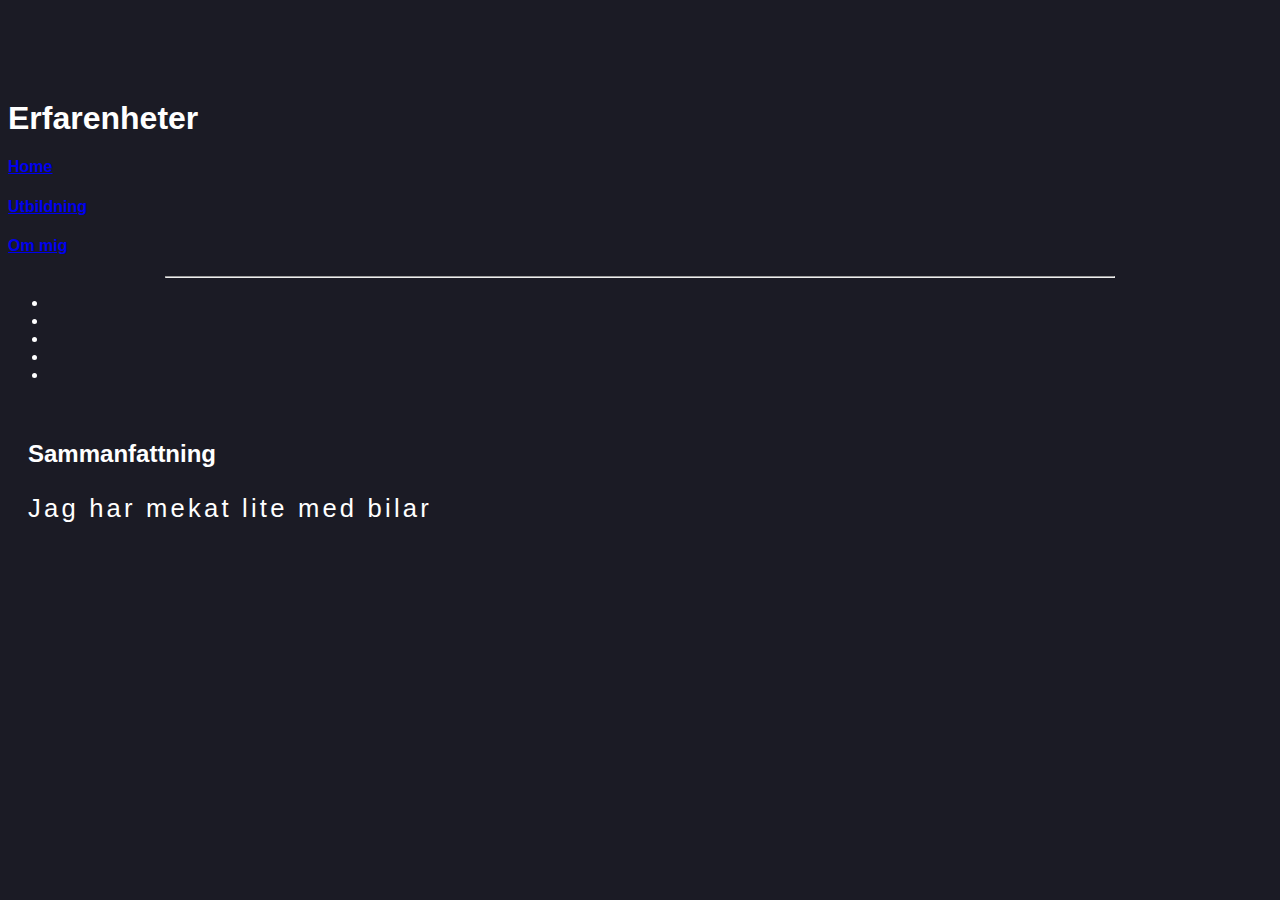
<file: index.html>
<!DOCTYPE html>
<html lang="en">
<head>
    <meta charset="UTF-8">
    <meta http-equiv="X-UA-Compatible" content="IE=edge">
    <meta name="viewport" content="width=device-width, initial-scale=1.0">
    <title>Document</title>
    <link href="CVI.css" rel="stylesheet">


</head>
<body>
<div class="container">
    <div class="row">
      <div class="col-md-10 col-md-offset-1">
        <div class="title text-center">
          <h1>Erfarenheter </h1>
          
          <h4 style="color: brown;"><a href="CV2.html">Home</a></h4>
          <h4 style="color: brown;"><a href="tableCV.html">Utbildning</a></h4>
          
          <h4 style="color: brown;"><a href="vfr.html">Om mig</a></h4>
          <hr />
          <ul class="list-inline">
            <li><i class="devicon-laravel-plain colored"></i></li>
            <li><i class="devicon-javascript-plain colored"></i></li>
            <li><i class="devicon-html5-plain colored"></i></li>
            <li><i class="devicon-angularjs-plain colored"></i></li>
            <li><i class="devicon-linux-plain"></i></li>
          </ul>
        </div>
        
        <!-- summary section -->
        <div class="summary">
          <h2 class="text-center">Sammanfattning</h2>
         
          
          <div class="row">
            <div class="col-md-3 col-sm-3">
              <p>Jag har mekat lite med bilar</p>
            </div>
            
          
        

</body>


</html>
</file>
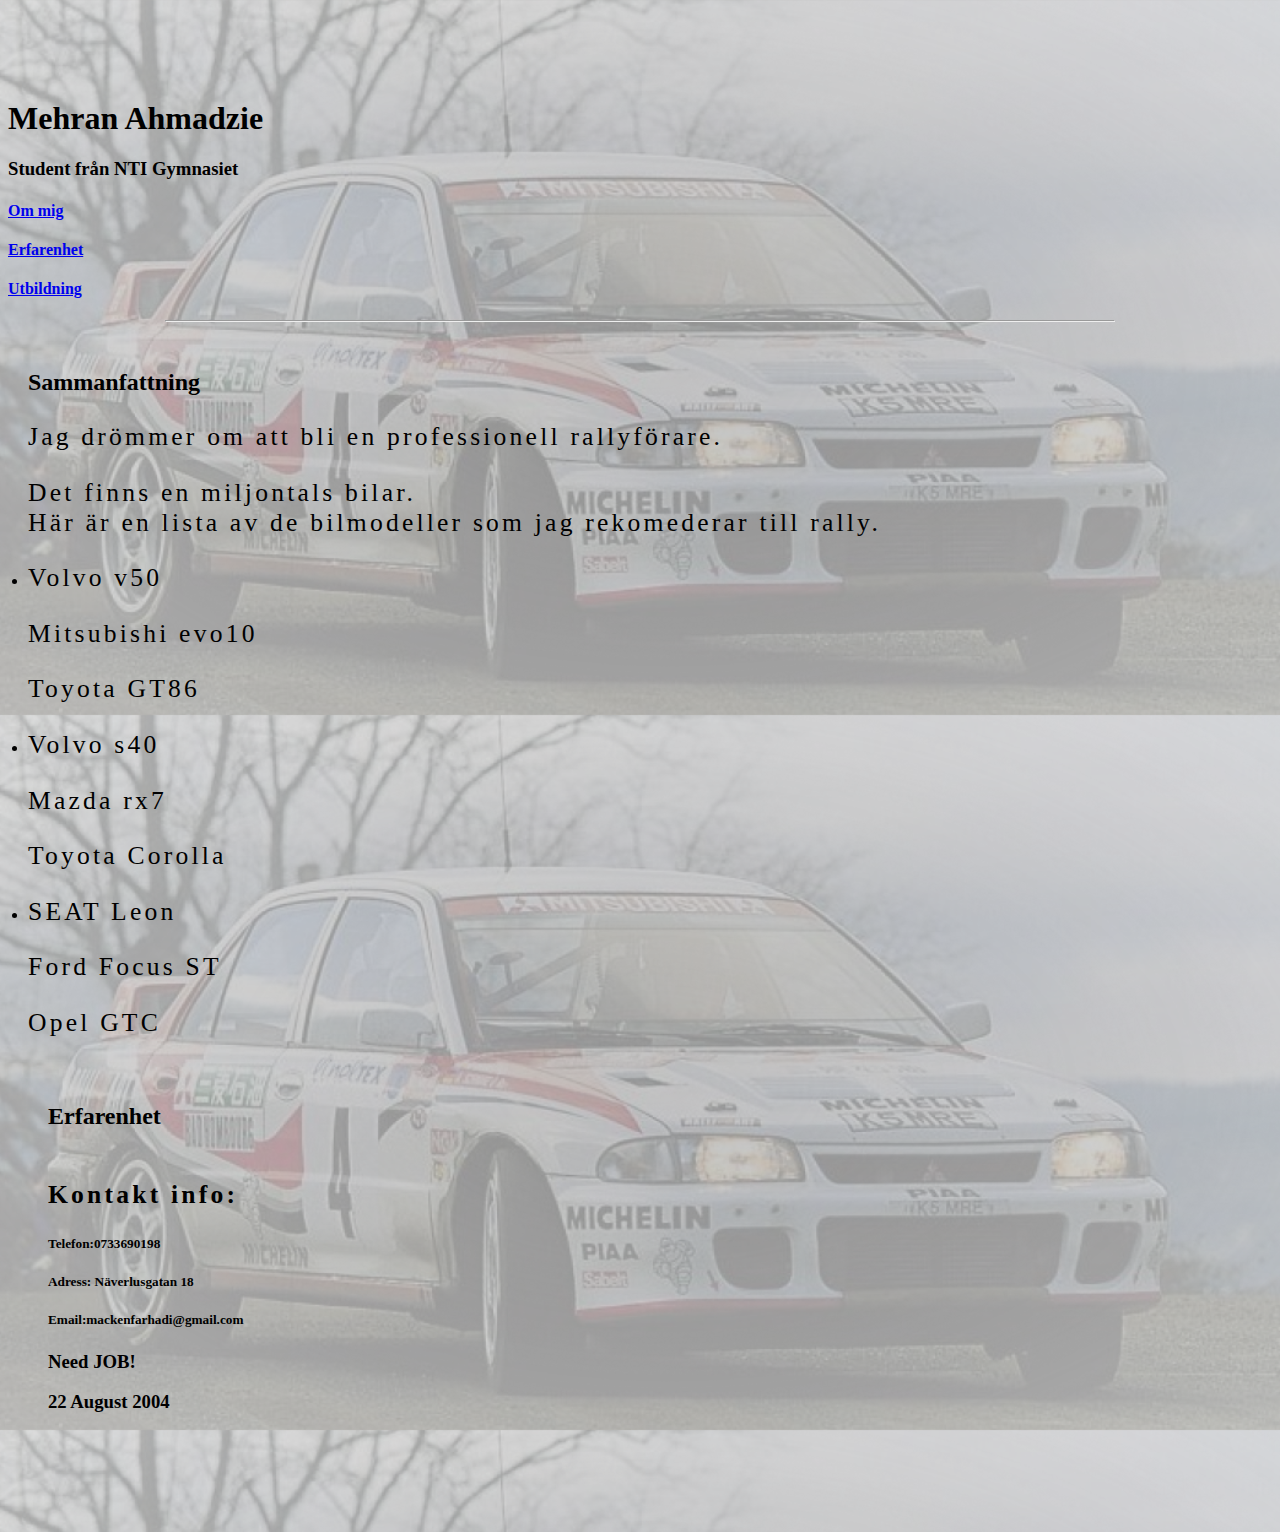
<file: CV2.html>
<!DOCTYPE html>
<html lang="en">
<head>
    <meta charset="UTF-8">
    <meta http-equiv="X-UA-Compatible" content="IE=edge">
    <meta name="viewport" content="width=device-width, initial-scale=1.0">
    <title>Document</title>
    <link href="CV2.css" rel="stylesheet">
</head>
<body>
    <div class="container">
        <div class="row">
          <div class="col-md-10 col-md-offset-1">
            <div class="title text-center">
              <h1>Mehran Ahmadzie</h1>
              <h3><b>Student från NTI Gymnasiet</b></h3>

              <h4 style="color: brown;"><a href="vfr.html">Om mig</a></h4>
              <h4 style="color: brown;"><a href="index.html">Erfarenhet</a></h4>
              <h4 style="color: brown;"><a href="tableCV.html">Utbildning</a></h4>
              <hr />
              
            
            <!-- summary section -->
            <div class="summary">
              <h2 class="text-center">Sammanfattning</h2>
              <p>Jag drömmer om att bli en professionell rallyförare.</p>
              <p>Det finns en miljontals bilar. <br>Här är en lista av de bilmodeller som jag rekomederar till rally.  </p>
              <div class="row">
                <div class="col-md-3 col-sm-3">
                <li>
                  <p>Volvo v50</p>
                  <p>Mitsubishi evo10</p>
                  <p>Toyota GT86</p>
                </li>
                </div>
                <div class="col-md-3 col-sm-3">
                <li>
                  <p>Volvo s40</p>
                  <p>Mazda rx7</p>
                  <p>Toyota Corolla</p>
                </li>
                </div>
                <div class="col-md-3 col-sm-3">
                <li>
                  <p>SEAT Leon</p>
                  <p>Ford Focus ST</p>
                  <p>Opel GTC</p>
                </li>
                </div>
                
            
            
            <!-- work experience section -->
            <div class="work-experience">
              <h2 class="text-center">Erfarenhet</h2>
              <div class="row experience-title">
                <div class="col-md-9">
                  <p><b>Kontakt info:</b></p>
                  <h5>Telefon:0733690198</h5>
                  <h5>Adress: Näverlusgatan 18</h5>
                  <h5>Email:mackenfarhadi@gmail.com</h5>

                 </div>
                <div class="col-md-3">
                  <h3>Need JOB!</h3>
                </div>
             
              </div>
              
                  <h3>22 August 2004 </h3>
                </div>
              </div>
              <div class="row experience-summary">
                <div class="col-md-12">
                  <p></p>
                  <ul>
                    
                  </ul>
                </div>
              </div>
            </div>
          </div>
        </div>
      </div>
    

</body>
</html>
</file>
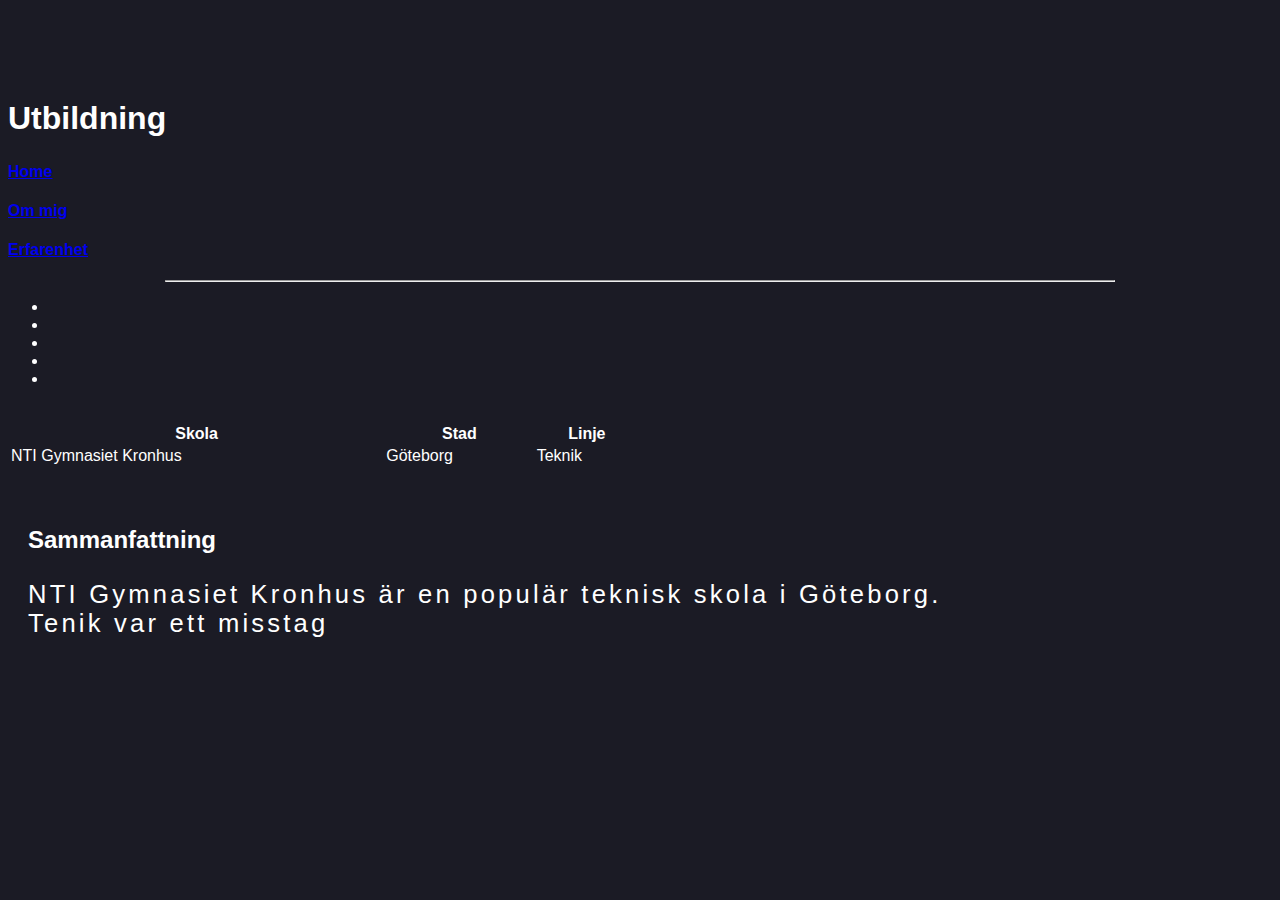
<file: tableCV.html>
<!DOCTYPE html>
<html lang="en">
<head>
    <meta charset="UTF-8">
    <meta http-equiv="X-UA-Compatible" content="IE=edge">
    <meta name="viewport" content="width=device-width, initial-scale=1.0">
    <title>Document</title>
    <link href="School.css" rel="stylesheet">


</head>
<body>
<div class="container">
    <div class="row">
      <div class="col-md-10 col-md-offset-1">
        <div class="title text-center">
          <h1>Utbildning </h1>
        <p>  </p>

          <h4 style="color: brown;"><a href="CV2.html">Home</a></h4>

          <h4 style="color: brown;"><a href="vfr.html">Om mig</a></h4>
          
          <h4 style="color: brown;"><a href="index.html">Erfarenhet</a></h4>
          <hr />
          <ul class="list-inline">
            <li><i class="devicon-laravel-plain colored"></i></li>
            <li><i class="devicon-javascript-plain colored"></i></li>
            <li><i class="devicon-html5-plain colored"></i></li>
            <li><i class="devicon-angularjs-plain colored"></i></li>
            <li><i class="devicon-linux-plain"></i></li>
          </ul>
        </div>
        
            <br>

         <table style="width:50%">
                <tr>
                  <th>Skola</th>
                  <th>Stad</th>
                  <th>Linje</th>
                </tr>
                <tr>
                  <td>NTI Gymnasiet Kronhus</td>
                  <td>Göteborg</td>
                  <td>Teknik</td>
                </tr>
              </table>
            </br>

        <!-- summary section -->
        <div class="summary">
          <h2 class="text-center">Sammanfattning</h2>
          <p></p>
          
          <div class="row">
          
            <div class="col-md-3 col-sm-3">
              <p>NTI Gymnasiet Kronhus är en populär teknisk skola i Göteborg. <br> Tenik var ett misstag </p>
              
            </div>
           
           
           
          </div>
          
        

</body>


</html>
</file>
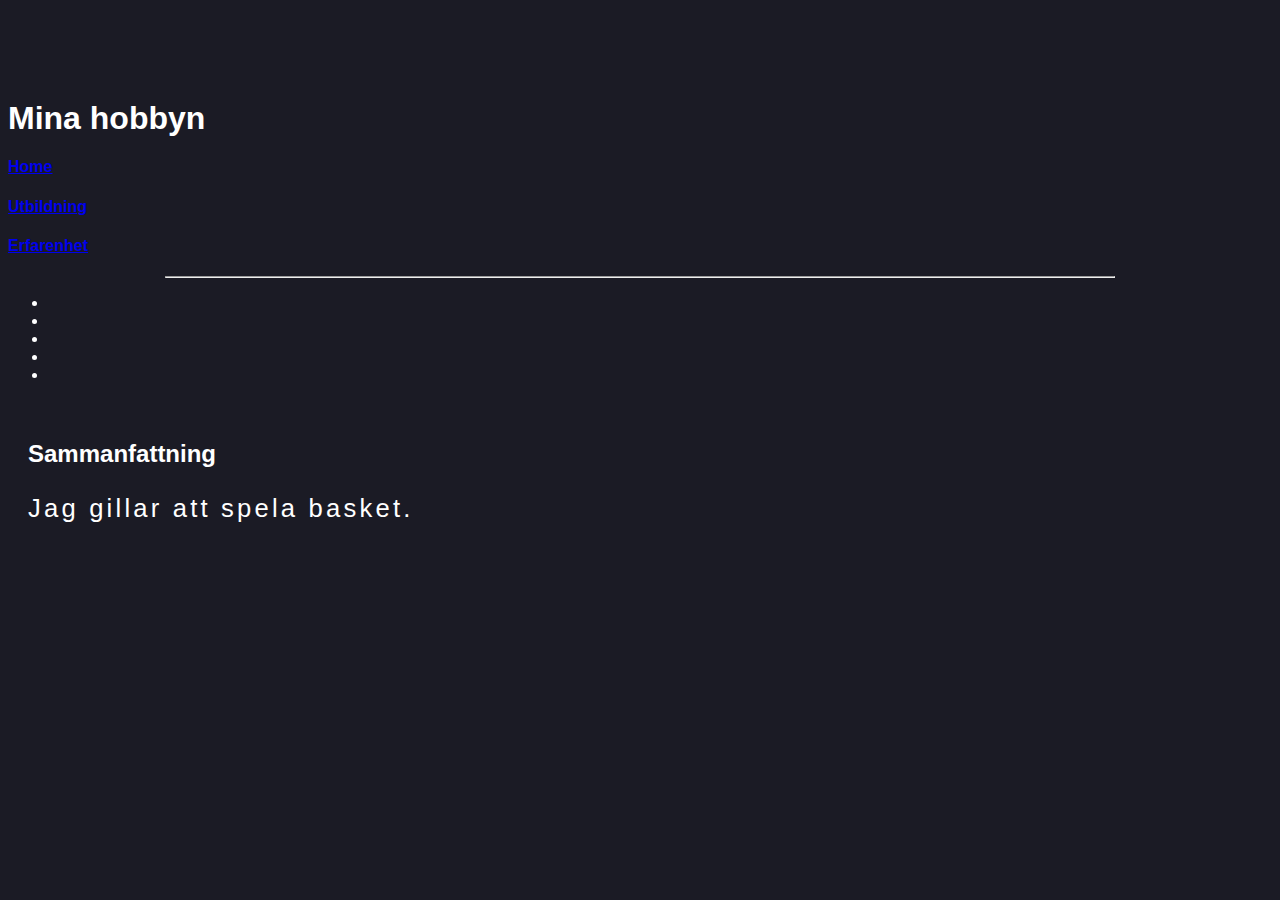
<file: vfr.html>
<!DOCTYPE html>
<html lang="en">
<head>
    <meta charset="UTF-8">
    <meta http-equiv="X-UA-Compatible" content="IE=edge">
    <meta name="viewport" content="width=device-width, initial-scale=1.0">
    <title>Document</title>
    <link href="last.css" rel="stylesheet">


</head>
<body>
<div class="container">
    <div class="row">
      <div class="col-md-10 col-md-offset-1">
        <div class="title text-center">
          <h1>Mina hobbyn </h1>
          <h3>     </h3>
          
          <h4 style="color: brown;"><a href="CV2.html">Home</a></h4>

          <h4 style="color: brown;"><a href="tableCV.html">Utbildning</a></h4>

          <h4 style="color: brown;"><a href="index.html">Erfarenhet</a></h4>

          <hr />
          <ul class="list-inline">
            <li><i class="devicon-laravel-plain colored"></i></li>
            <li><i class="devicon-javascript-plain colored"></i></li>
            <li><i class="devicon-html5-plain colored"></i></li>
            <li><i class="devicon-angularjs-plain colored"></i></li>
            <li><i class="devicon-linux-plain"></i></li>
          </ul>
        </div>
        
        <!-- summary section -->
        <div class="summary">
          <h2 class="text-center">Sammanfattning</h2>
          <p></p>
          
          <div class="row">
            <div class="col-md-3 col-sm-3">
              <p>Jag gillar att spela basket.</p>
            </div>
          
          
          </div>
          
        

</body>


</html>
</file>
<file: CVI.css>
body {
    background: #1B1B25;
    color: #fff;
    font-family: 'Josefin Sans', sans-serif;
  }
  
  .separator {
    width: 30%;
  }
  

  
  .title {
    margin-top: 100px;
    margin-bottom: 10px;
    
   
    
   
  }
   hr {
      width: 75%;
    }
  .summary {
    padding: 20px;
    
   
  }
   p {
      font-size: 1.6rem;
      letter-spacing: .2rem;
    }
  
  .work-experience {
    padding: 20px;
    
   
   
    
   
  } 
  .experience-title {
      margin-top: 50px;
    }
     .experience-summary {
      margin-top: 30px;
      margin-bottom: 50px;
    }

     p {
      font-size: 1.6rem;
      letter-spacing: .2rem;
    }
</file>
<file: CV2.css>
body {
  background-image: url("ECOdirt.jpg");
  background-size: contain;
  
 }
 


 
 
 .separator {
   width: 30%;
 }
 
 .title {
   margin-top: 100px;
   margin-bottom: 10px;
   
 }
  hr {
     width: 75%;
   }
 .summary {
   padding: 20px;
  
 }
  
   p {
     font-size: 1.6rem;
     letter-spacing: .2rem;
   }
 
 .work-experience {
   padding: 20px;
 }
   .experience-title {
     margin-top: 50px;
   }
   
   .experience-summary {
     margin-top: 30px;
     margin-bottom: 50px;
   }
   
   p {
     font-size: 1.6rem;
     letter-spacing: .2rem;
   }
</file>
<file: School.css>
body {
    background: #1B1B25;
    color: #fff;
    font-family: 'Josefin Sans', sans-serif;
  }
  
  .separator {
    width: 30%;
  }

  

  
  .title {
    margin-top: 100px;
    margin-bottom: 10px;
    
   
    
   
  }
   hr {
      width: 75%;
    }
  .summary {
    padding: 20px;
    
   
  }
   p {
      font-size: 1.6rem;
      letter-spacing: .2rem;
    }
  
  .work-experience {
    padding: 20px;
    
   
   
    
   
  } 
  .experience-title {
      margin-top: 50px;
    }
     .experience-summary {
      margin-top: 30px;
      margin-bottom: 50px;
    }

     p {
      font-size: 1.6rem;
      letter-spacing: .2rem;
    }
</file>
<file: last.css>
body {
    background: #1B1B25;
    color: #fff;
    font-family: 'Josefin Sans', sans-serif;
  }
  
  .separator {
    width: 30%;
  }
  


  .title {
    margin-top: 100px;
    margin-bottom: 10px;
    
   
    
   
  }
   hr {
      width: 75%;
    }
  .summary {
    padding: 20px;
    
   
  }
   p {
      font-size: 1.6rem;
      letter-spacing: .2rem;
    }
  
  .work-experience {
    padding: 20px;
    
   
   
    
   
  } 
  .experience-title {
      margin-top: 50px;
    }
     .experience-summary {
      margin-top: 30px;
      margin-bottom: 50px;
    }

     p {
      font-size: 1.6rem;
      letter-spacing: .2rem;
    }
</file>
